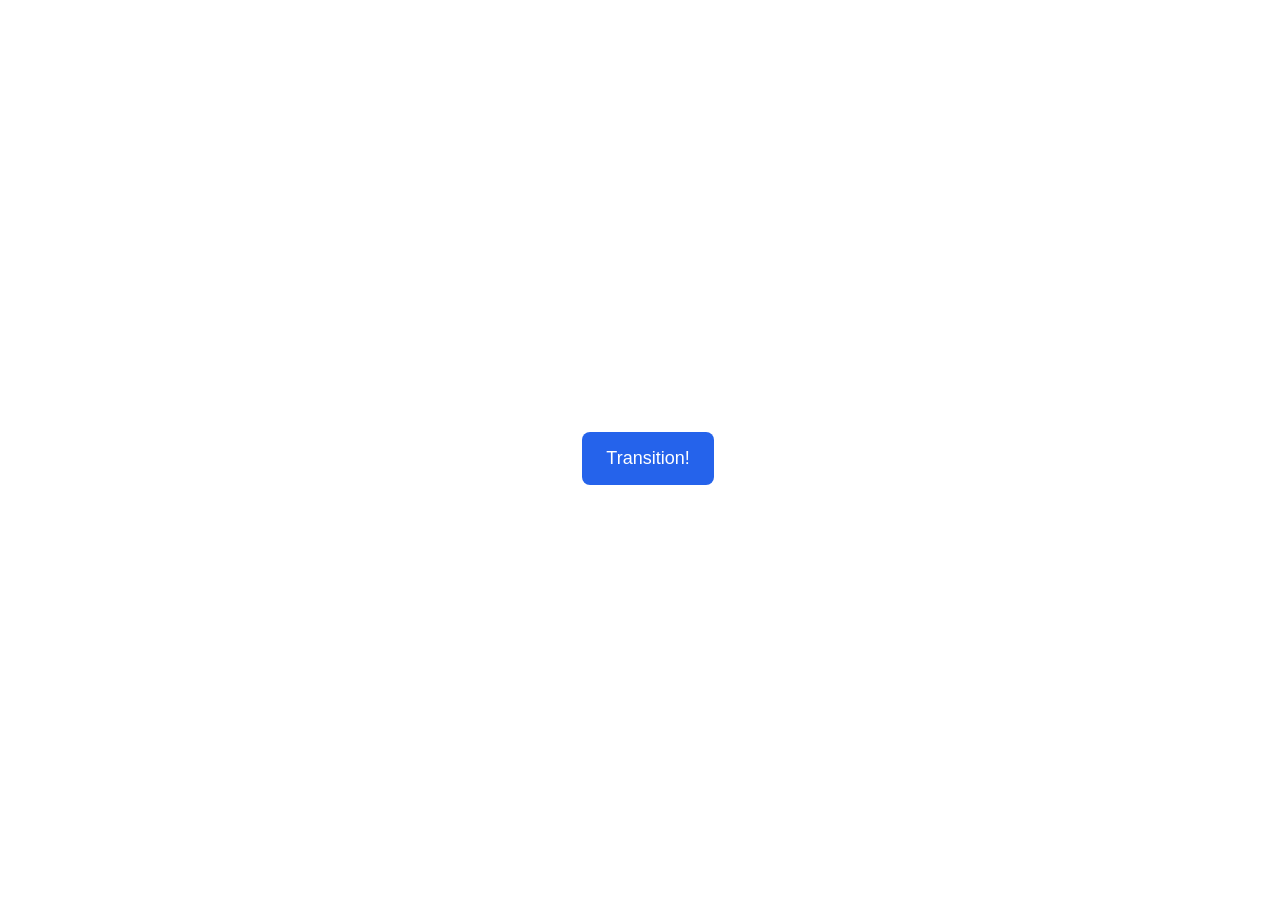
<file: advanced-html-css/animation/01-button-hover/index.html>
<!DOCTYPE html>
<html lang="en">
  <head>
    <meta charset="UTF-8" />
    <meta http-equiv="X-UA-Compatible" content="IE=edge" />
    <meta name="viewport" content="width=device-width, initial-scale=1.0" />
    <title>Button Hover</title>
    <link rel="stylesheet" href="style.css" />
  </head>
  <body>
    <div id="transition-container">
      <button>Transition!</button>
    </div>
  </body>
</html>
</file>
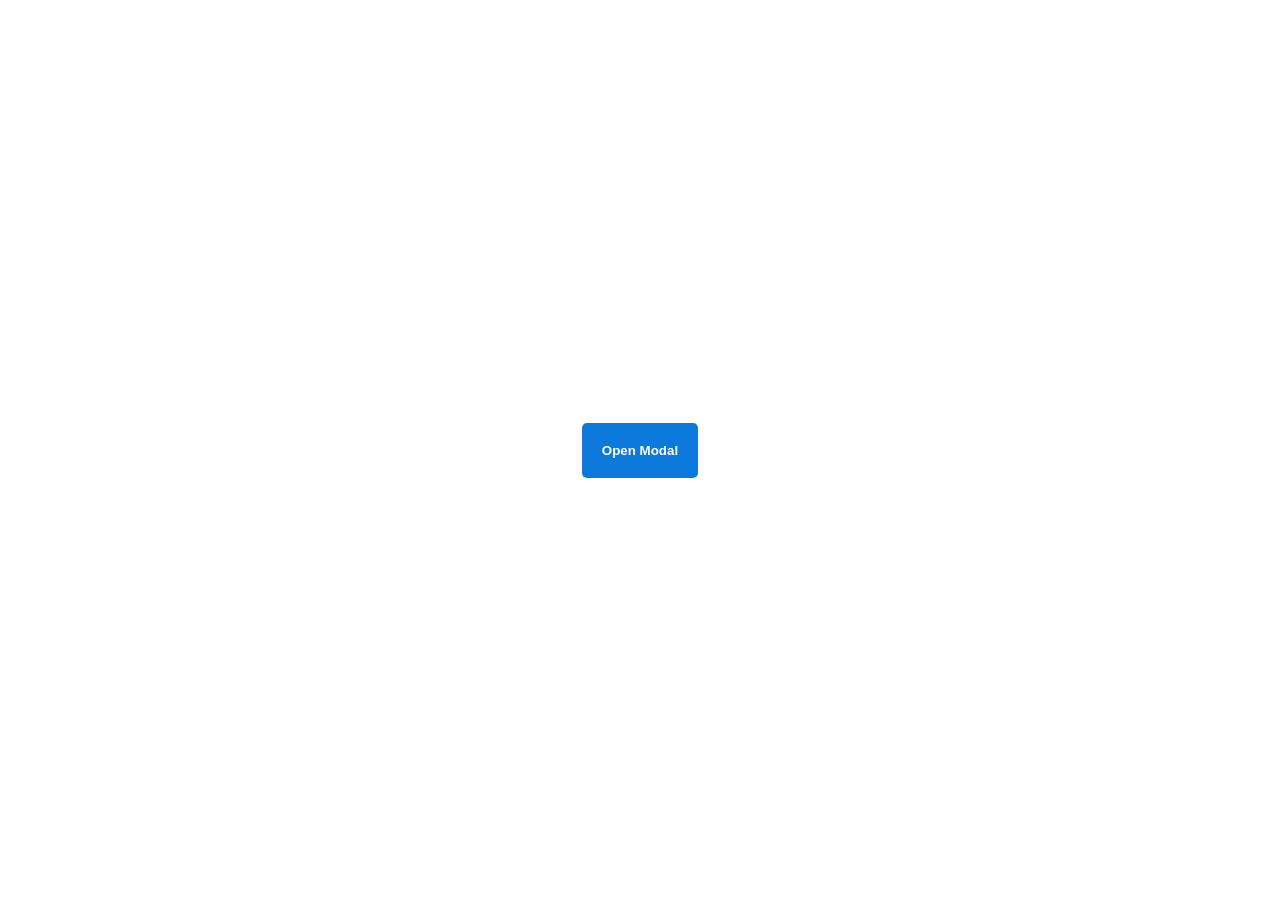
<file: advanced-html-css/animation/02-pop-up/index.html>
<!DOCTYPE html>
<html lang="en">
  <head>
    <meta charset="UTF-8" />
    <meta http-equiv="X-UA-Compatible" content="IE=edge" />
    <meta name="viewport" content="width=device-width, initial-scale=1.0" />
    <title>Popup</title>
    <link rel="stylesheet" href="style.css" />
  </head>
  <body>
    <div class="backdrop"></div>
    <div class="popup-modal">
      <h1>Look at me!</h1>
      <p>I'm a pop up dialog!</p>
      <button id="close-modal">Close Modal</button>
    </div>
    <div class="button-container">
      <button id="trigger-modal">Open Modal</button>
    </div>
    <script src="script.js"></script>
  </body>
</html>
</file>
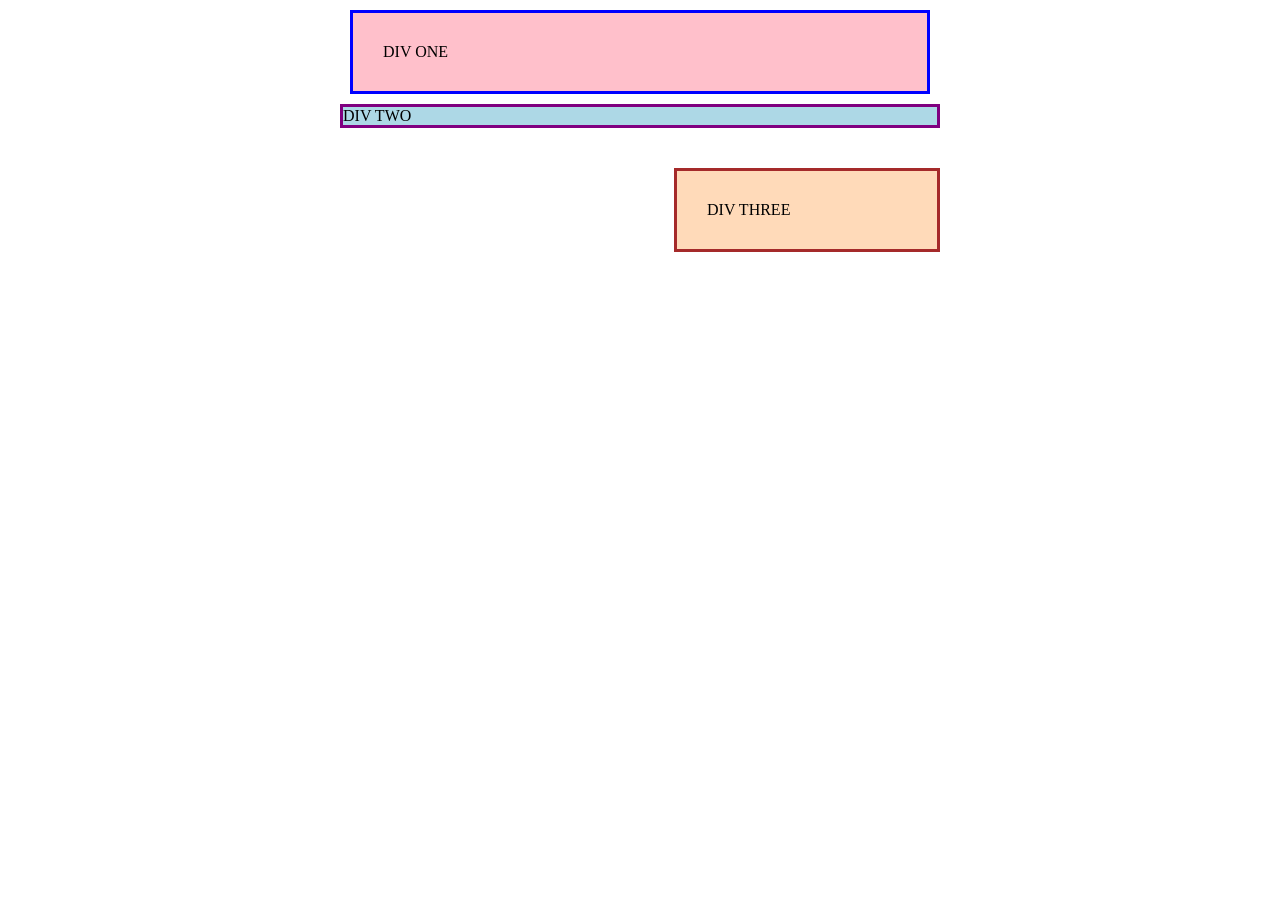
<file: foundations/block-and-inline/01-margin-and-padding-1/index.html>
<!DOCTYPE html>
<html lang="en">
  <head>
    <meta charset="UTF-8">
    <meta http-equiv="X-UA-Compatible" content="IE=edge">
    <meta name="viewport" content="width=device-width, initial-scale=1.0">
    <title>Margin and Padding exercise</title>
    <link rel="stylesheet" href="style.css">
  </head>
  <body>
    <div class="one">
      DIV ONE
    </div>
    <div class="two">
      DIV TWO
    </div>
    <div class="three">
      DIV THREE
    </div>
  </body>
</html>
</file>
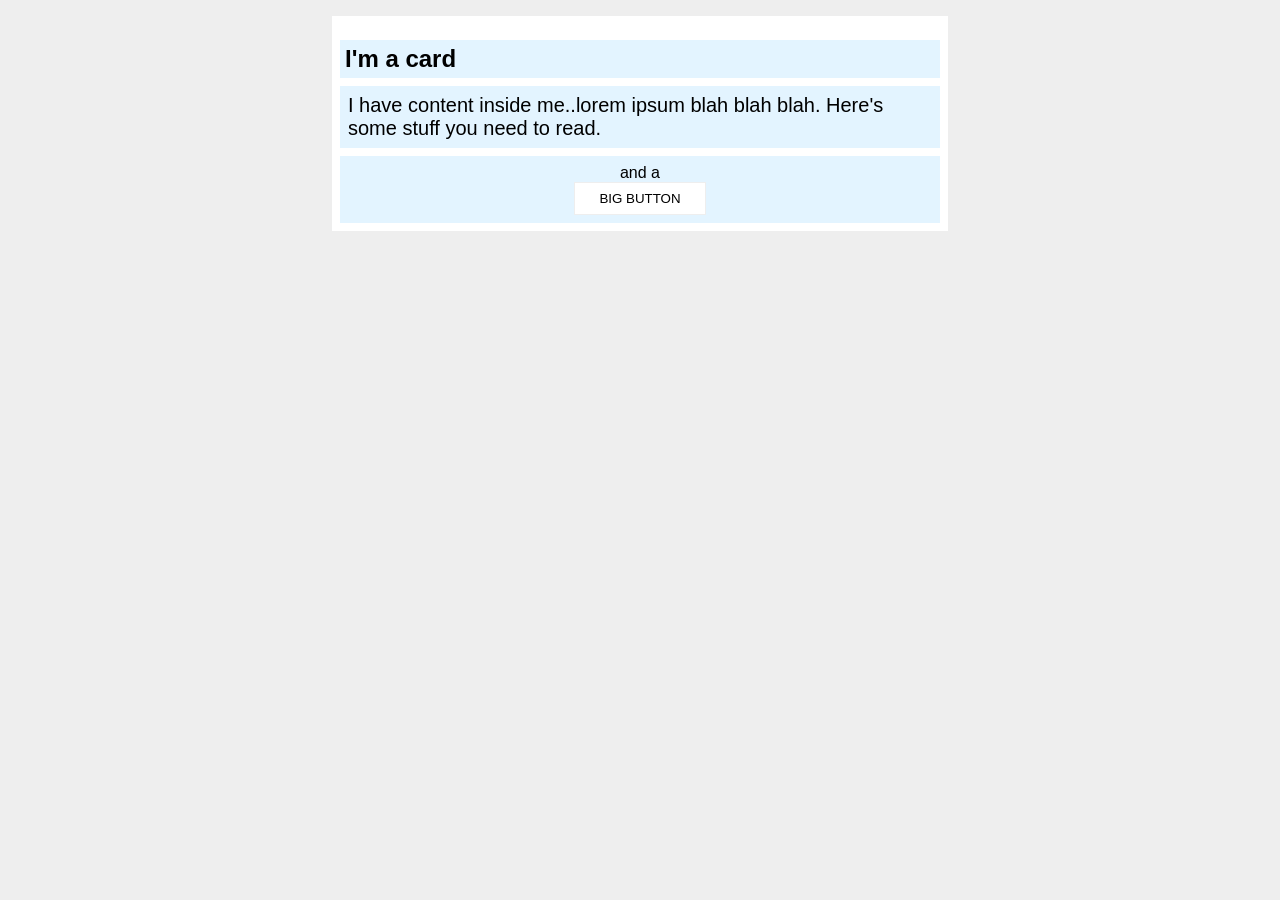
<file: foundations/block-and-inline/02-margin-and-padding-2/index.html>
<!DOCTYPE html>
<html lang="en">
  <head>
    <meta charset="UTF-8">
    <meta http-equiv="X-UA-Compatible" content="IE=edge">
    <meta name="viewport" content="width=device-width, initial-scale=1.0">
    <title>Margin and Padding exercise 2</title>
    <link rel="stylesheet" href="style.css">
  </head>
  <body>
    <div class="card">
      <h1 class="title">I'm a card</h1>
      <div class="content">I have content inside me..lorem ipsum blah blah blah. Here's some stuff you need to read.</div>
      <div class="button-container">and a <button>BIG BUTTON</button></div>
    </div>
  </body>
</html>
</file>
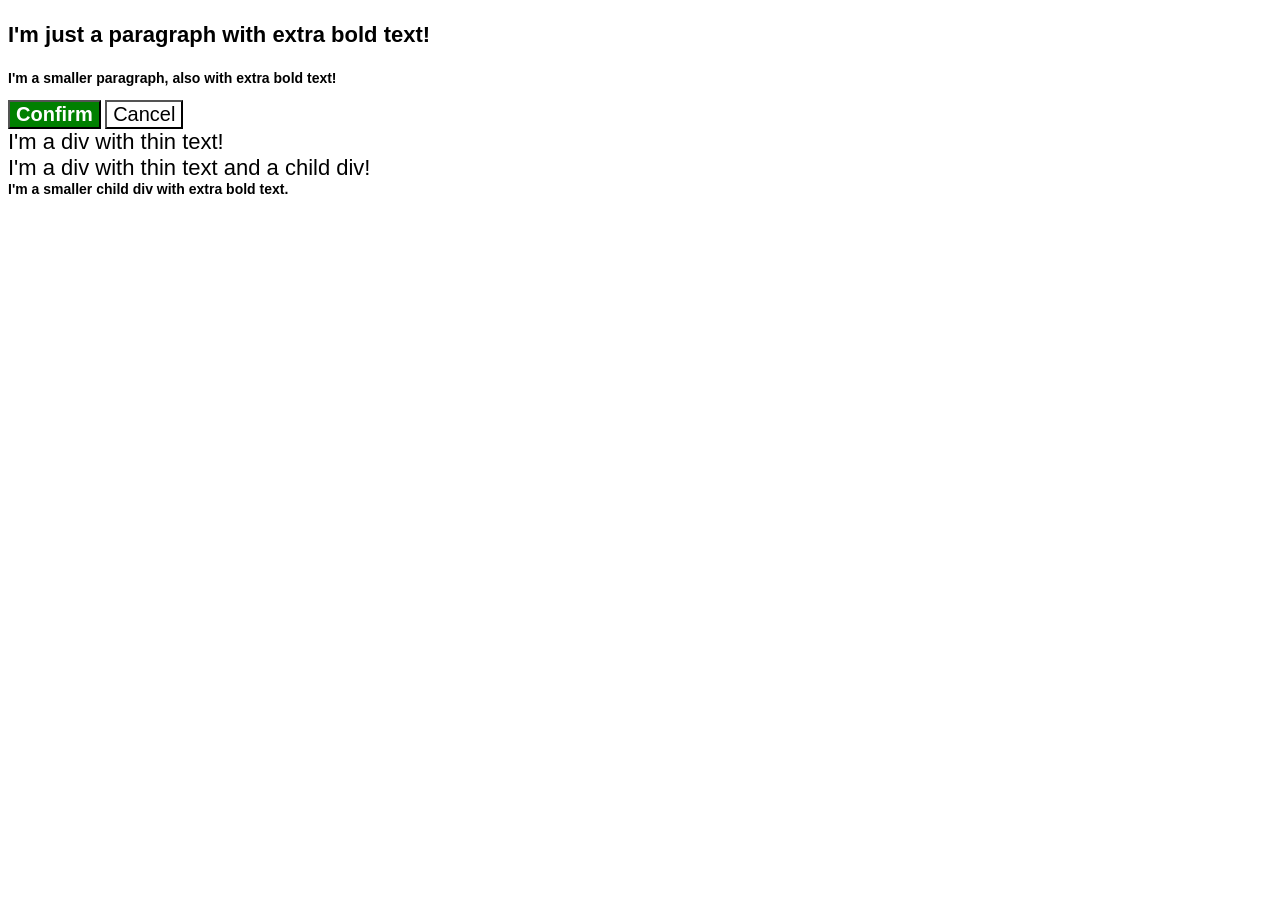
<file: foundations/cascade/01-cascade-fix/index.html>
<!DOCTYPE html>
<html lang="en">
  <head>
    <meta charset="UTF-8">
    <meta http-equiv="X-UA-Compatible" content="IE=edge">
    <meta name="viewport" content="width=device-width, initial-scale=1.0">
    <title>Fix the Cascade</title>
    <link rel="stylesheet" href="style.css">
  </head>

  <body>
    <p class="para">I'm just a paragraph with extra bold text!</p>
    <p class="para small-para">I'm a smaller paragraph, also with extra bold text!</p>

    <button id="confirm-button" class="button confirm">Confirm</button>
    <button id="cancel-button" class="button cancel">Cancel</button>

    <div class="text">I'm a div with thin text!</div>
    <div class="text">I'm a div with thin text and a child div!
      <div class="text child">I'm a smaller child div with extra bold text.</div>
    </div>
  </body>
  
</html>
</file>
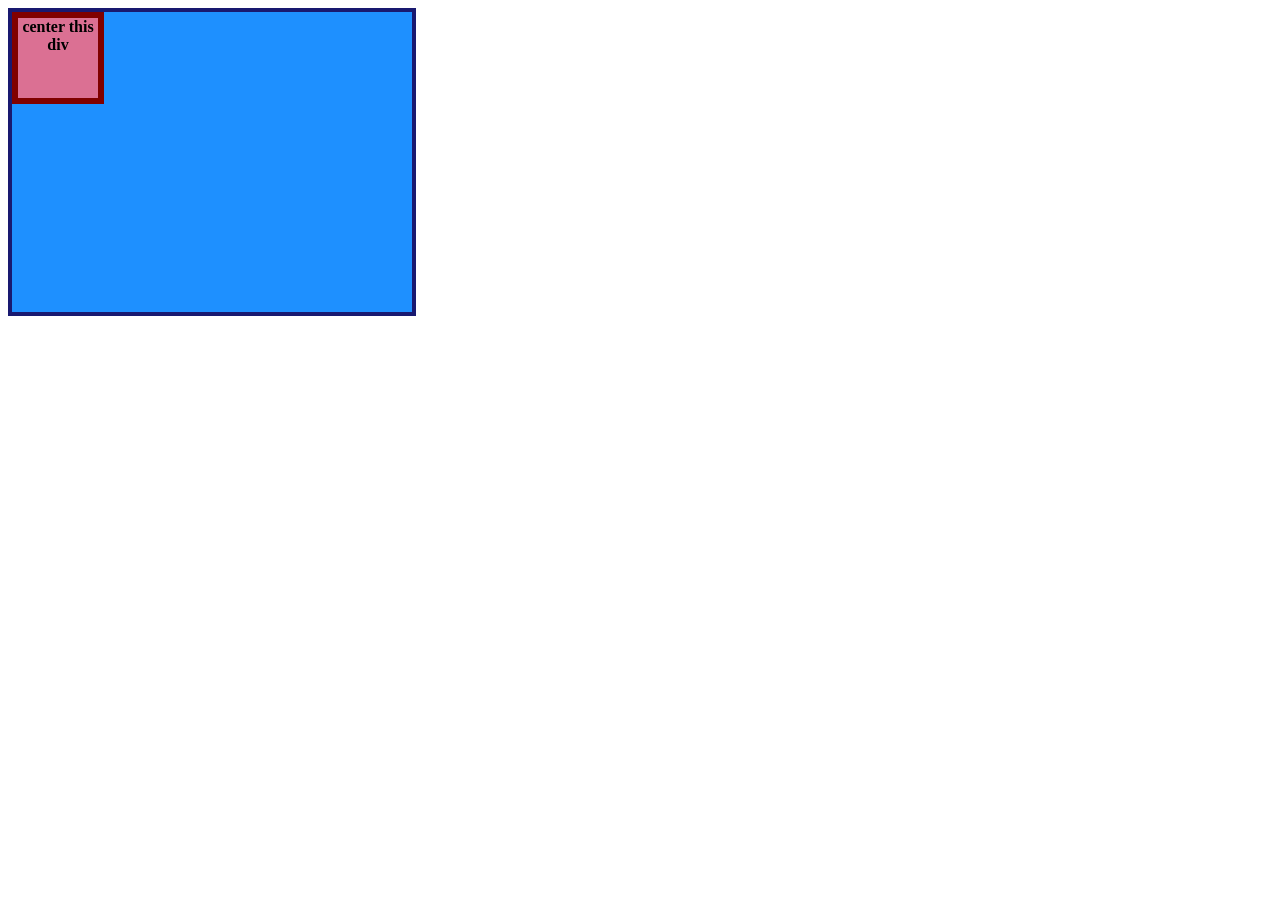
<file: foundations/flex/01-flex-center/index.html>
<!DOCTYPE html>
<html lang="en">
  <head>
    <meta charset="UTF-8">
    <meta http-equiv="X-UA-Compatible" content="IE=edge">
    <meta name="viewport" content="width=device-width, initial-scale=1.0">
    <title>CENTER THIS DIV</title>
    <link rel="stylesheet" href="style.css">
  </head>
  <body>
    <div class="container">
      <div class="box">center this div</div>
    </div>
  </body>
</html>
</file>
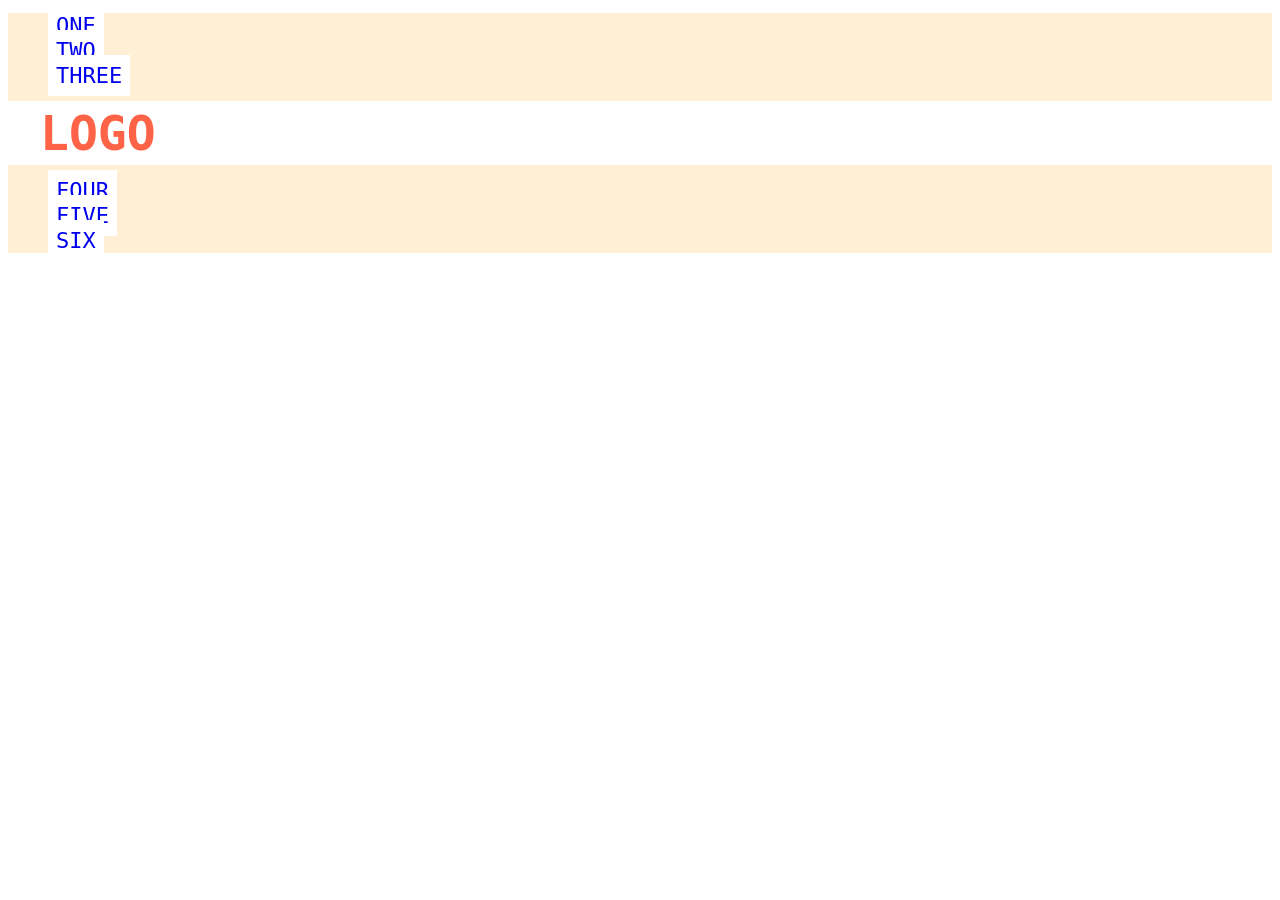
<file: foundations/flex/02-flex-header/index.html>
<!DOCTYPE html>
<html lang="en">
  <head>
    <meta charset="UTF-8">
    <meta http-equiv="X-UA-Compatible" content="IE=edge">
    <meta name="viewport" content="width=device-width, initial-scale=1.0">
    <title>Flex Header</title>
    <link rel="stylesheet" href="style.css">
  </head>
  <body>
    <div class="header">
      <div class="left-links">
        <ul>
          <li><a href="#">ONE</a></li>
          <li><a href="#">TWO</a></li>
          <li><a href="#">THREE</a></li>
        </ul>
      </div>
      <div class="logo">LOGO</div>
      <div class="right-links">
        <ul>
          <li><a href="#">FOUR</a></li>
          <li><a href="#">FIVE</a></li>
          <li><a href="#">SIX</a></li>
        </ul>
      </div>
    </div>
  </body>
</html>
</file>
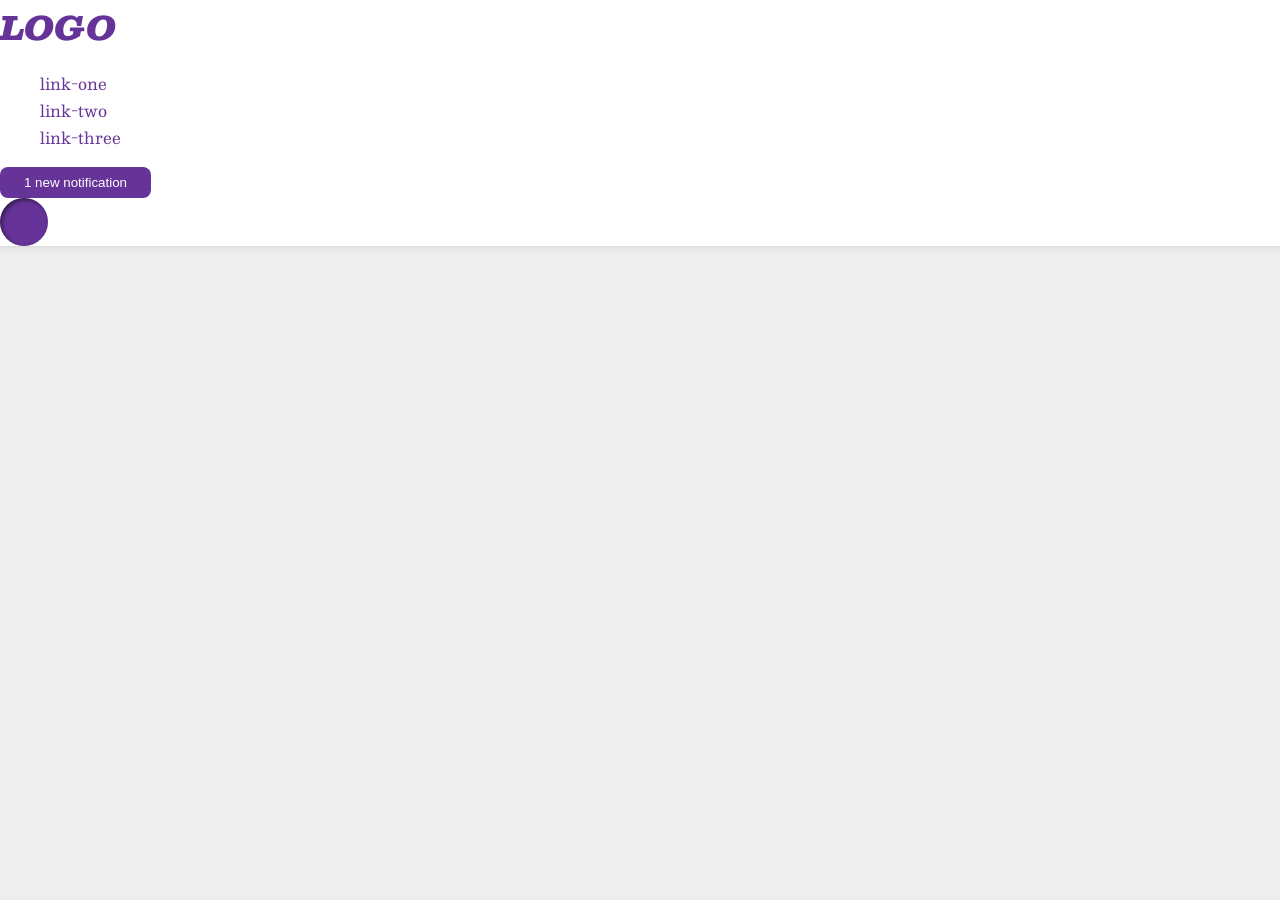
<file: foundations/flex/03-flex-header-2/index.html>
<!DOCTYPE html>
<html lang="en">
  <head>
    <meta charset="UTF-8">
    <meta http-equiv="X-UA-Compatible" content="IE=edge">
    <meta name="viewport" content="width=device-width, initial-scale=1.0">
    <title>Flex Header 2</title>
    <link rel="stylesheet" href="style.css">
  </head>
  <body>
    <div class="header">
      <div class="logo">
        LOGO
      </div>
      <ul class="links">
        <li><a href="https://google.com">link-one</a></li>
        <li><a href="https://google.com">link-two</a></li>
        <li><a href="https://google.com">link-three</a></li>
      </ul>
      <button class="notifications">
        1 new notification
      </button>
      <div class="profile-image"></div>
    </div>
  </body>
</html>
</file>
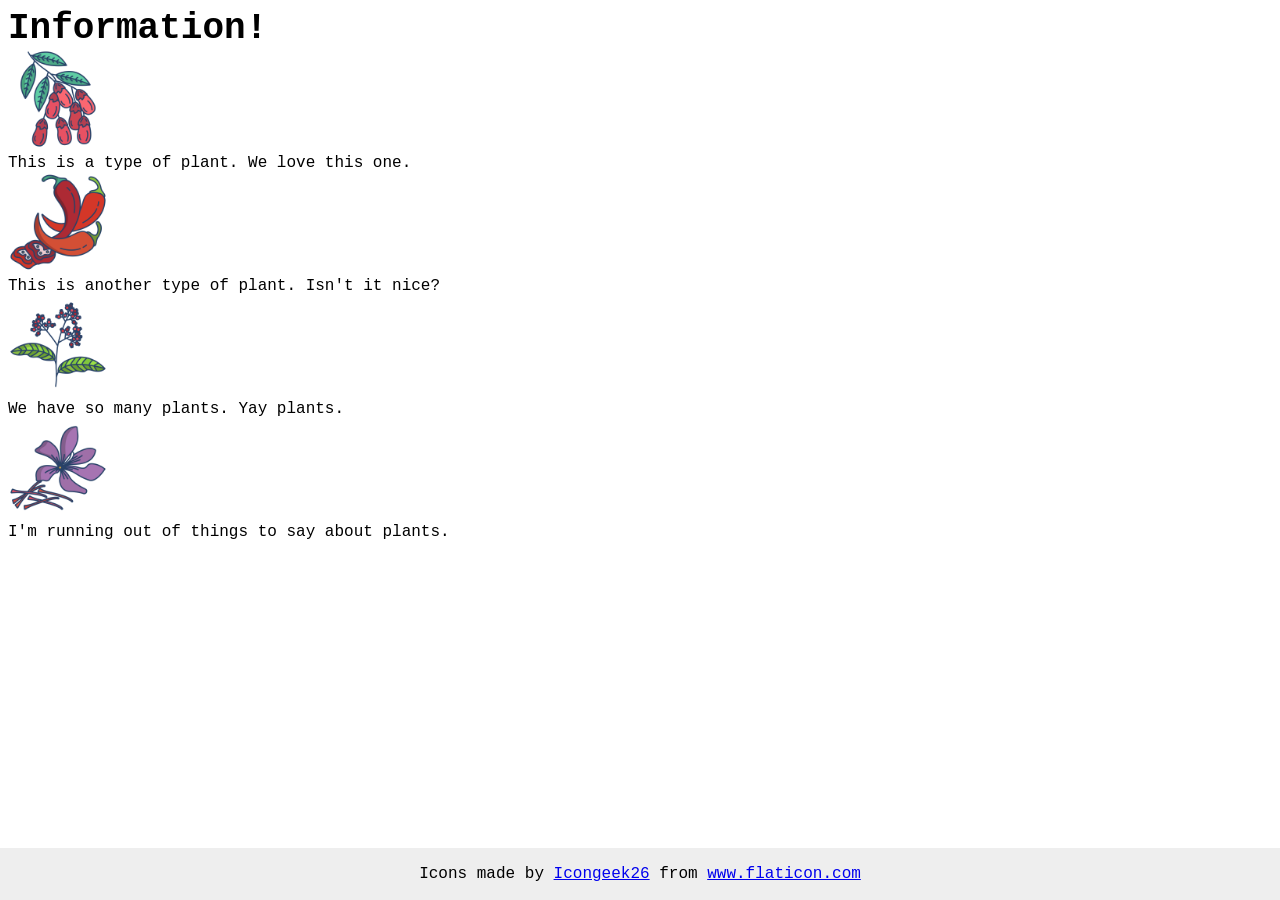
<file: foundations/flex/04-flex-information/index.html>
<!DOCTYPE html>
<html lang="en">
  <head>
    <meta charset="UTF-8">
    <meta http-equiv="X-UA-Compatible" content="IE=edge">
    <meta name="viewport" content="width=device-width, initial-scale=1.0">
    <title>Information</title>
    <link rel="stylesheet" href="style.css">
  </head>
  <body>
    <div class="title">Information!</div>

    <img src="./images/barberry.png" alt="barberry">
    <div class="text">This is a type of plant. We love this one.</div>

    <img src="./images/chilli.png" alt="chili">
    <div class="text">This is another type of plant. Isn't it nice?</div>

    <img src="./images/pepper.png" alt="pepper">
    <div class="text">We have so many plants. Yay plants.</div>

    <img src="./images/saffron.png" alt="saffron">
    <div class="text">I'm running out of things to say about plants.</div>

    <!-- disregard this section, it's here to give attribution to the creator of these icons -->
    <div class="footer">
      <div>Icons made by <a href="https://www.flaticon.com/authors/icongeek26" title="Icongeek26">Icongeek26</a> from <a href="https://www.flaticon.com/" title="Flaticon">www.flaticon.com</a></div>
    </div>
  </body>
</html>
</file>
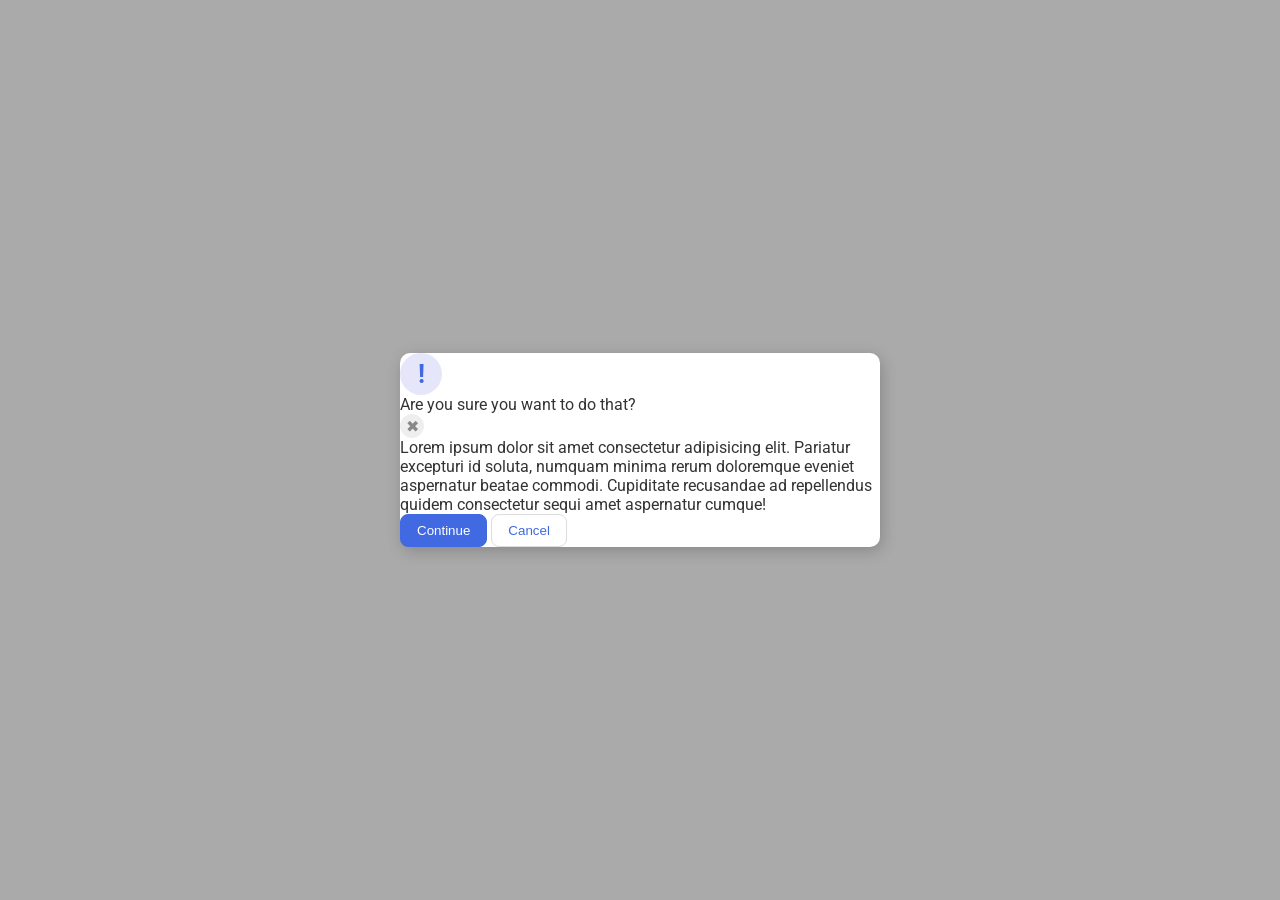
<file: foundations/flex/05-flex-modal/index.html>
<!DOCTYPE html>
<html lang="en">
  <head>
    <meta charset="UTF-8">
    <meta http-equiv="X-UA-Compatible" content="IE=edge">
    <meta name="viewport" content="width=device-width, initial-scale=1.0">
    <link rel="stylesheet" href="style.css">
    <title>Modal</title>
  </head>
  <body>
    <div class="modal">
      <div class="icon">!</div>
      <div class="header">Are you sure you want to do that?</div>
      <button class="close-button">✖</button>
      <div class="text">Lorem ipsum dolor sit amet consectetur adipisicing elit. Pariatur excepturi id soluta, numquam minima rerum doloremque eveniet aspernatur beatae commodi. Cupiditate recusandae ad repellendus quidem consectetur sequi amet aspernatur cumque!</div>
      <button class="continue">Continue</button>
      <button class="cancel">Cancel</button>
    </div>
  </body>
</html>
</file>
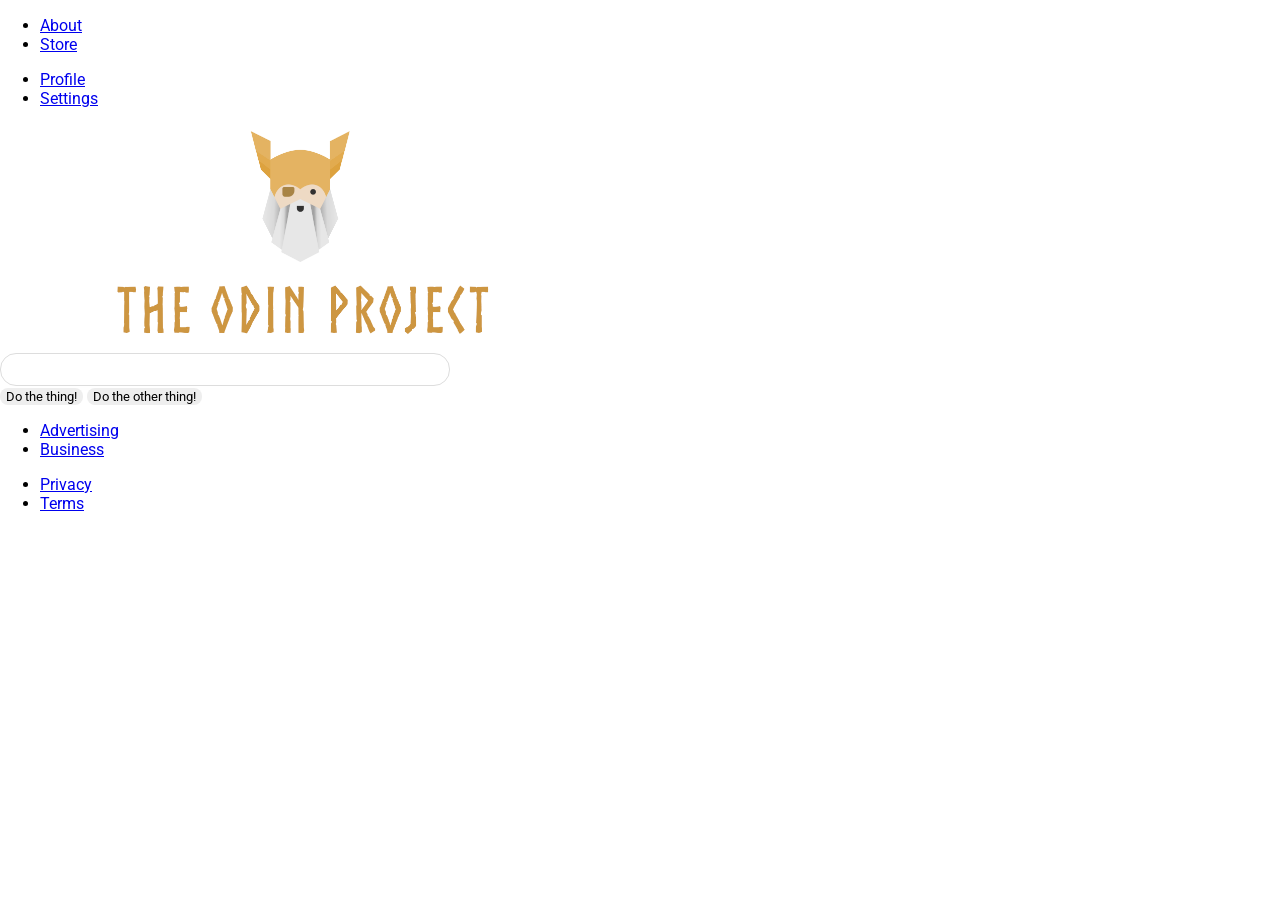
<file: foundations/flex/06-flex-layout/index.html>
<!DOCTYPE html>
<html lang="en">
  <head>
    <meta charset="UTF-8">
    <meta http-equiv="X-UA-Compatible" content="IE=edge">
    <meta name="viewport" content="width=device-width, initial-scale=1.0">
    <title>LAYOUT</title>
    <link rel="stylesheet" href="./style.css">
  </head>
  <body>
    <div class="header">
      <ul class="left-links">
        <li><a href="#">About</a></li>
        <li><a href="#">Store</a></li>
      </ul>
      <ul class="right-links">
        <li><a href="#">Profile</a></li>
        <li><a href="#">Settings</a></li>
      </ul>
    </div>
    <div class="content">
      <img src="./logo.png" alt="Project logo. Represents odin with the project name.">
      <div class="input">
        <input type="text">
      </div>
      <div class="buttons">
        <button>Do the thing!</button>
        <button>Do the other thing!</button>
      </div>
    </div>
    <div class="footer">
      <ul class="left-links">
        <li><a href="#">Advertising</a></li>
        <li><a href="#">Business</a></li>
      </ul>
      <ul class="right-links">
        <li><a href="#">Privacy</a></li>
        <li><a href="#">Terms</a></li>
      </ul>
    </div>
  </body>
</html>
</file>
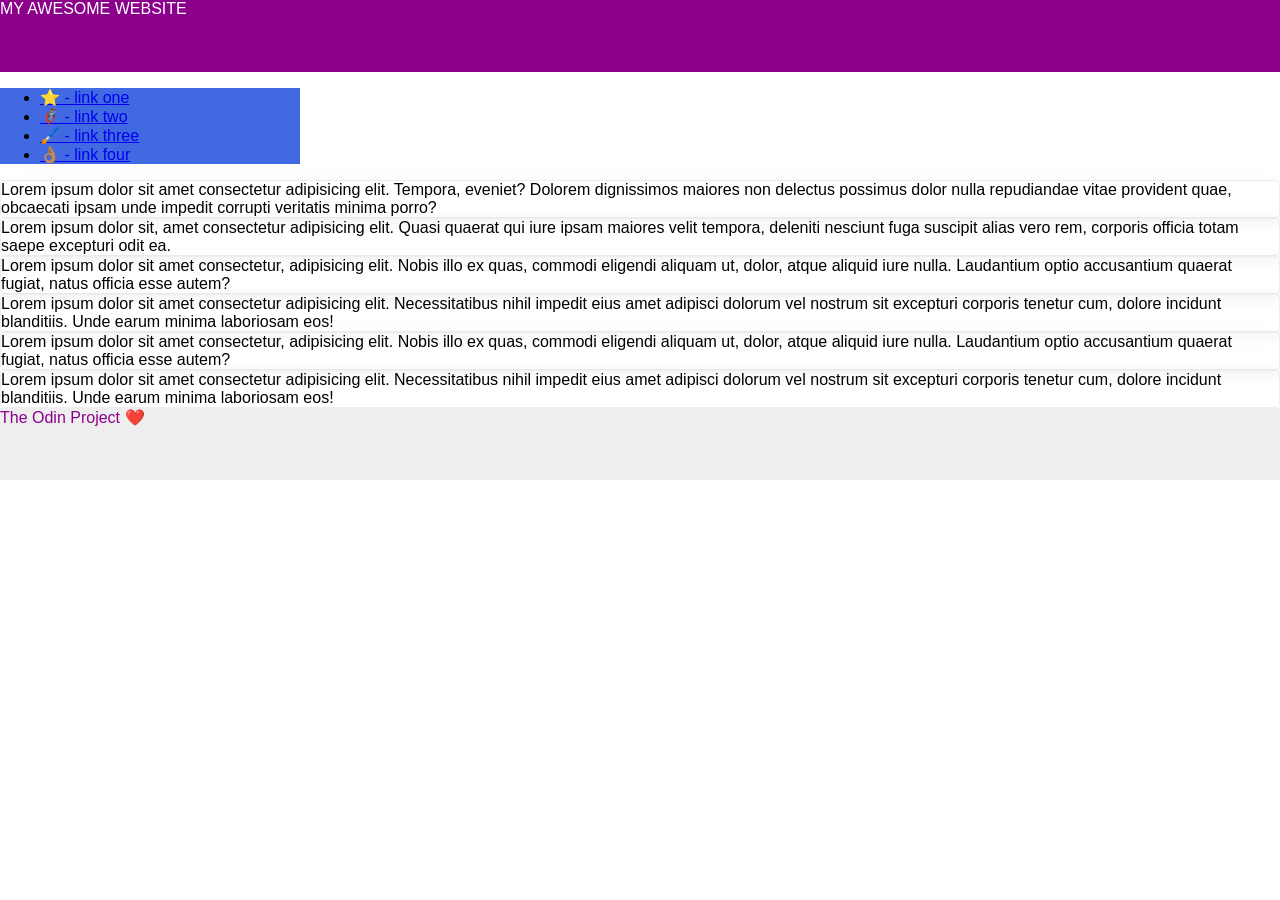
<file: foundations/flex/07-flex-layout-2/index.html>
<!DOCTYPE html>
<html lang="en">
  <head>
    <meta charset="UTF-8">
    <meta http-equiv="X-UA-Compatible" content="IE=edge">
    <meta name="viewport" content="width=device-width, initial-scale=1.0">
    <title>The Holy Grail</title>
    <link rel="stylesheet" href="style.css">
  </head>
  <body>
    <div class="header">
      MY AWESOME WEBSITE
    </div>
    
    <div class="sidebar">
      <ul>
        <li><a href="#">⭐ - link one</a></li>
        <li><a href="#">🦸🏽‍♂️ - link two</a></li>
        <li><a href="#">🖌️ - link three</a></li>
        <li><a href="#">👌🏽 - link four</a></li>
      </ul>
    </div>

    <div class="card">Lorem ipsum dolor sit amet consectetur adipisicing elit. Tempora, eveniet? Dolorem dignissimos maiores non delectus possimus dolor nulla repudiandae vitae provident quae, obcaecati ipsam unde impedit corrupti veritatis minima porro?</div>
    <div class="card">Lorem ipsum dolor sit, amet consectetur adipisicing elit. Quasi quaerat qui iure ipsam maiores velit tempora, deleniti nesciunt fuga suscipit alias vero rem, corporis officia totam saepe excepturi odit ea.</div>
    <div class="card">Lorem ipsum dolor sit amet consectetur, adipisicing elit. Nobis illo ex quas, commodi eligendi aliquam ut, dolor, atque aliquid iure nulla. Laudantium optio accusantium quaerat fugiat, natus officia esse autem?</div>
    <div class="card">Lorem ipsum dolor sit amet consectetur adipisicing elit. Necessitatibus nihil impedit eius amet adipisci dolorum vel nostrum sit excepturi corporis tenetur cum, dolore incidunt blanditiis. Unde earum minima laboriosam eos!</div>
    <div class="card">Lorem ipsum dolor sit amet consectetur, adipisicing elit. Nobis illo ex quas, commodi eligendi aliquam ut, dolor, atque aliquid iure nulla. Laudantium optio accusantium quaerat fugiat, natus officia esse autem?</div>
    <div class="card">Lorem ipsum dolor sit amet consectetur adipisicing elit. Necessitatibus nihil impedit eius amet adipisci dolorum vel nostrum sit excepturi corporis tenetur cum, dolore incidunt blanditiis. Unde earum minima laboriosam eos!</div>
    
    <div class="footer">
      The Odin Project ❤️
    </div>
  </body>
</html>
</file>
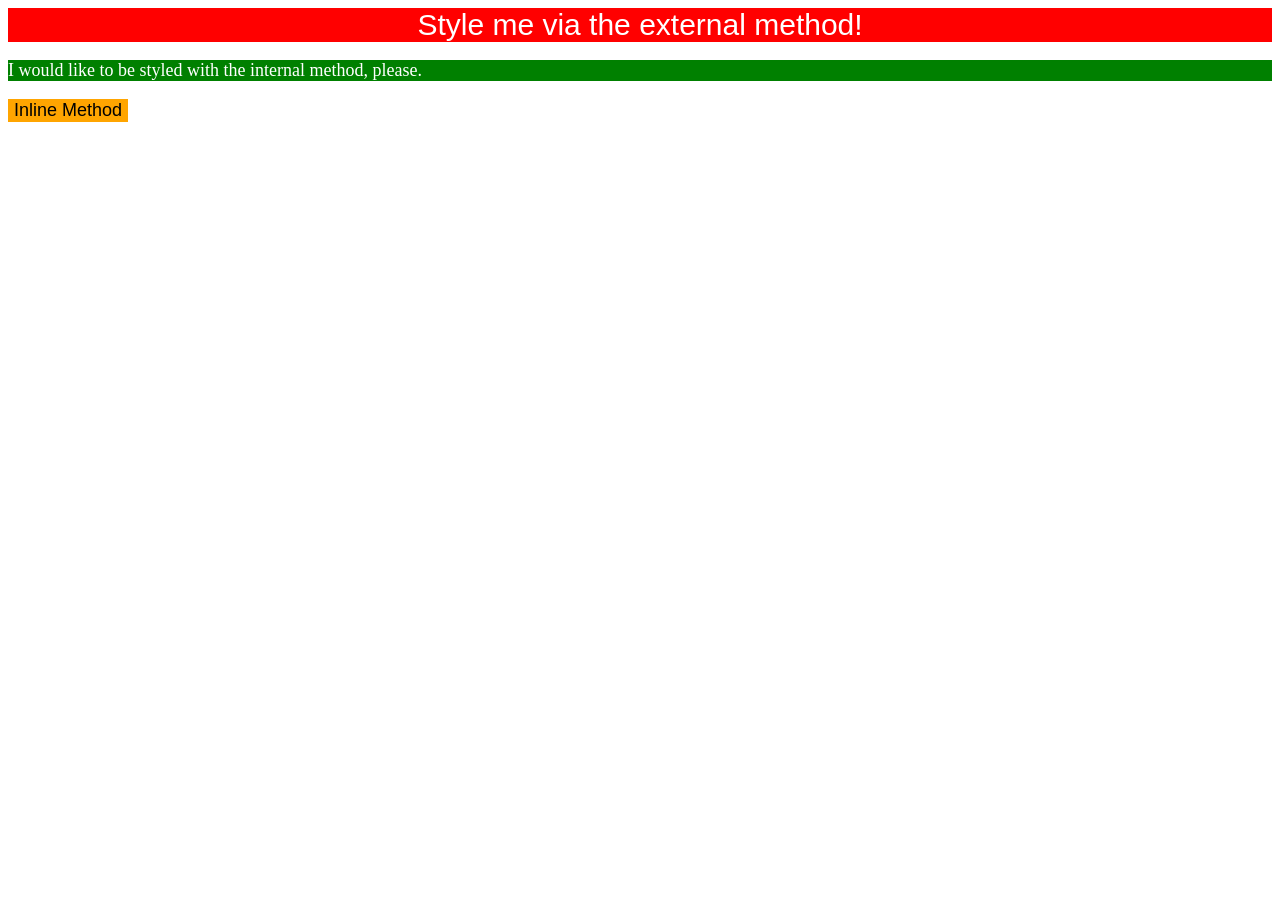
<file: foundations/intro-to-css/01-css-methods/index.html>
<!DOCTYPE html>
<html lang="en">
  <head>
    <meta charset="UTF-8">
    <meta http-equiv="X-UA-Compatible" content="IE=edge">
    <meta name="viewport" content="width=device-width, initial-scale=1.0">
    <title>Methods for Adding CSS</title>
    <link rel="stylesheet" href="styles.css">

    <style>
      p {
        background-color: green;
        color: white;
        font-size: 18px;      }

    </style>

  </head>

  <body>
    <div>Style me via the external method!</div>
    <p>I would like to be styled with the internal method, please.</p>
    <button style="background-color: orange; font-size: 18px; border: none;">
      Inline Method
    </button>
  </body>

</html>
</file>
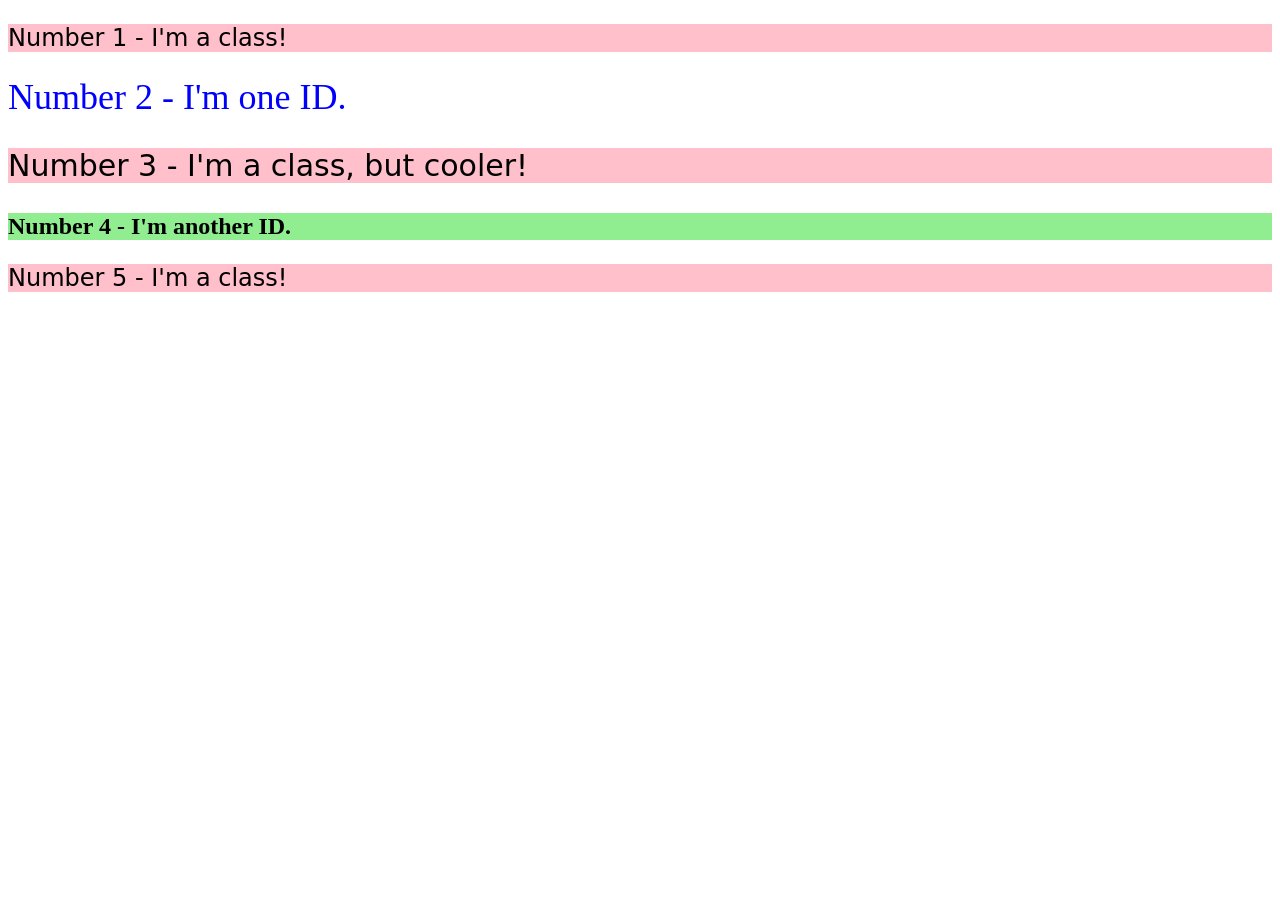
<file: foundations/intro-to-css/02-class-id-selectors/index.html>
<!DOCTYPE html>
<html lang="en">
  <head>
    <meta charset="UTF-8">
    <meta http-equiv="X-UA-Compatible" content="IE=edge">
    <meta name="viewport" content="width=device-width, initial-scale=1.0">
    <title>Class and ID Selectors</title>
    <link rel="stylesheet" href="style.css">
  </head>
  
  <body>
    <p class="odd">Number 1 - I'm a class!</p>
    <div id="blu">Number 2 - I'm one ID.</div>
    <p class="odd big">Number 3 - I'm a class, but cooler!</p>
    <div id="green" >Number 4 - I'm another ID.</div>
    <p class="odd">Number 5 - I'm a class!</p>
  </body>
</html>
</file>
<file: advanced-html-css/animation/01-button-hover/style.css>
#transition-container {
  width: 100vw;
  height: 100vh;
  display: flex;
  flex-direction: column;
  justify-content: center;
  align-items: center;
  font-family: Arial, sans-serif;
}

button {
  border-radius: 8px;
  border: none;
  background-color: #2563eb;
  color: white;
  font-size: 18px;
  padding: 16px 24px;
  text-align: center;
}
</file>
<file: advanced-html-css/animation/02-pop-up/style.css>
* {
  padding: 0;
  margin: 0;
}

body {
  overflow: hidden;
}

.button-container {
  width: 100vw;
  height: 100vh;
  background-color: #ffffff;
  opacity: 100%;
  display: flex;
  align-items: center;
  justify-content: center;
}

button {
  padding: 20px;
  color: #ffffff;
  background-color: #0e79dd;
  border: none;
  border-radius: 5px;
  font-weight: 600;
}

.popup-modal {
  padding: 32px 64px;
  background-color: white;
  border: 1px solid black;
  border-radius: 10px;
  position: fixed;
  top: 50%;
  left: 50%;
  transform-origin: center;
  transform: translate(-50%, -50%);
  pointer-events: none;
  opacity: 0%;
  text-align: center;
}

.popup-modal p {
  margin-bottom: 24px;
}

.backdrop {
  pointer-events: none;
  position: fixed;
  inset: 0;
  background: #000;
  opacity: 0%;
}

.popup-modal.show {
  opacity: 100%;
  pointer-events: all;
}

.backdrop.show {
  opacity: 30%;
}
</file>
<file: foundations/block-and-inline/01-margin-and-padding-1/style.css>
body {
  max-width: 600px;
  margin: 0 auto;
}

.one {
  background: pink;
  border: 3px solid blue;
  /* CHANGE ME */
  padding: 30px;
  margin: 10px;
}

.two {
  background: lightblue;
  border: 3px solid purple;
  /* CHANGE ME */
  margin-bottom: 40px;
}

.three {
  background: peachpuff;
  border: 3px solid brown;
  width: 200px;
  /* CHANGE ME */
  padding: 30px;
  margin-left: auto;
}
</file>
<file: foundations/block-and-inline/02-margin-and-padding-2/style.css>
body {
  background: #eee;
  font-family: sans-serif;
}

.card {
  width: 600px;
  background: #fff;
  margin: 16px auto;
  padding: 8px;
}

.title {
  background: #e3f4ff;
  padding: 5px;
  font-size: 24px;
  margin-bottom: 8px;
}

.content {
  background: #e3f4ff;
  margin-top: 8px;
  margin-bottom: 8px;
  padding: 8px;
  font-size: 20px;

}

.button-container {
  background: #e3f4ff;
  text-align: center;
  padding: 8px;
}

button {
  background: white;
  border: 1px solid #eee;
  display: block;
  margin: 0 auto;
  padding: 8px 24px;
}
</file>
<file: foundations/cascade/01-cascade-fix/style.css>
body {
  font-family: Arial, Helvetica, sans-serif;
}

.para,
.small-para {
  color: hsl(0, 0%, 0%);
  font-weight: 800;
}


.para {
  font-size: 22px;
}

.small-para {
  font-size: 14px;
  font-weight: 800;
}

.button {
  background-color: rgb(255, 255, 255);
  color: rgb(0, 0, 0);
  font-size: 20px;
}

.confirm {
  background: green;
  color: white;
  font-weight: bold;
} 


div.text {
  color: rgb(0, 0, 0);
  font-size: 22px;
  font-weight: 100;
}

div.child {
  color: rgb(0, 0, 0);
  font-weight: 800;
  font-size: 14px;
}
</file>
<file: foundations/flex/01-flex-center/style.css>
.container {
  background: dodgerblue;
  border: 4px solid midnightblue;
  width: 400px;
  height: 300px;
}

.box {
  background: palevioletred;
  font-weight: bold;
  text-align: center;
  border: 6px solid maroon;
  width: 80px;
  height: 80px;
}
</file>
<file: foundations/flex/02-flex-header/style.css>
.header  {
  font-family: monospace;
  background: papayawhip;
}

.logo {
  font-size: 48px;
  font-weight: 900;
  color: tomato;
  background: white;
  padding: 4px 32px;
}

ul {
  /* this removes the dots on the list items*/
  list-style-type: none;
}

a {
  font-size: 22px;
  background: white;
  padding: 8px;
  /* this removes the line under the links */
  text-decoration: none;
}
</file>
<file: foundations/flex/03-flex-header-2/style.css>
/* this is some magical font-importing.  
you'll learn about it later. */
@import url('https://fonts.googleapis.com/css2?family=Besley:ital,wght@0,400;1,900&display=swap');

body {
  margin: 0;
  background: #eee;
  font-family: Besley, serif;
}

.header {
  background: white;
  border-bottom: 1px solid #ddd;
  box-shadow: 0 0 8px rgba(0,0,0,.1);
}

.profile-image {
  background: rebeccapurple;
  box-shadow: inset 2px 2px 4px rgba(0,0,0,.5);
  border-radius: 50%;
  width: 48px;
  height: 48px;
}

.logo {
  color: rebeccapurple;
  font-size: 32px;
  font-weight: 900;
  font-style: italic;
}

button {
  border: none;
  border-radius: 8px;
  background: rebeccapurple;
  color: white;
  padding: 8px 24px;
}

a {
  /* this removes the line under our links */
  text-decoration: none;
  color: rebeccapurple;
}

ul {
  list-style-type: none;
}
</file>
<file: foundations/flex/04-flex-information/style.css>
body {
  font-family: 'Courier New', Courier, monospace;
}

img {
  width: 100px;
  height: 100px;
}

.title {
  font-size: 36px;
  font-weight: 900;
}

/* do not edit this footer */
.footer {
  position: fixed;
  bottom: 0;
  left: 0;
  right: 0;
  height: 52px;
  display: flex;
  align-items: center;
  justify-content: center;
  background: #eee;
}
</file>
<file: foundations/flex/05-flex-modal/style.css>
@import url('https://fonts.googleapis.com/css2?family=Roboto:wght@400;700&display=swap');

html, body {
  height: 100%;
}

body {
  font-family: Roboto, sans-serif;
  margin: 0;
  background: #aaa;
  color: #333;
  /* I'll give you this one for free lol */
  display: flex;
  align-items: center;
  justify-content: center;
}

.modal {
  background: white;
  width: 480px;
  border-radius: 10px;
  box-shadow: 2px 4px 16px rgba(0,0,0,.2);
}

.icon {
  color: royalblue;
  font-size: 26px;
  font-weight: 700;
  background: lavender;
  width: 42px;
  height: 42px;
  border-radius: 50%;
  display: flex;
  align-items: center;
  justify-content: center;
}

.close-button {
  background: #eee;
  border-radius: 50%;
  color: #888;
  font-weight: 400;
  font-size: 16px;
  height: 24px;
  width: 24px;
  display: flex;
  align-items: center;
  justify-content: center;
  border: 1px solid #eee;
  padding: 0;
}

button {
  cursor: pointer;
  padding: 8px 16px;
  border-radius: 8px;
}

button.continue {
  background: royalblue;
  border: 1px solid royalblue;
  color: white;
}

button.cancel {
  background: white;
  border: 1px solid #ddd;
  color: royalblue;
}
</file>
<file: foundations/flex/06-flex-layout/style.css>
@import url('https://fonts.googleapis.com/css2?family=Roboto:wght@400;700&display=swap');

body {
  height: 100vh;
  margin: 0;
  overflow: hidden;
  font-family: Roboto, sans-serif;
}

img {
  width: 600px;
}

button {
  font-family: Roboto, sans-serif;
  border: none;
  border-radius: 8px;
  background: #eee;
}

input {
  border: 1px solid #ddd;
  border-radius: 16px;
  padding: 8px 24px;
  width: 400px;
}
</file>
<file: foundations/flex/07-flex-layout-2/style.css>
body {
  font-family: -apple-system, BlinkMacSystemFont, 'Segoe UI', Roboto, Oxygen, Ubuntu, Cantarell, 'Open Sans', 'Helvetica Neue', sans-serif;
  margin: 0;
  min-height: 100vh;
}

.header {
  height: 72px;
  background: darkmagenta;
  color: white;
}

.footer {
  height: 72px;
  background: #eee;
  color: darkmagenta;
}

.sidebar {
  width: 300px;
  background: royalblue;
  box-sizing: border-box;
}

.card {
  border: 1px solid #eee;
  box-shadow: 2px 4px 16px rgba(0,0,0,.06);
  border-radius: 4px;
}
</file>
<file: foundations/intro-to-css/01-css-methods/styles.css>
/* styles.css */

div {
    font-size: 30px;
    font-family: 'Segoe UI', Tahoma, Geneva, Verdana, sans-serif;
    color: white;
    text-align: center;
    background-color: red;
}
</file>
<file: foundations/intro-to-css/02-class-id-selectors/style.css>
/* Add CSS Styling */

.odd {
    background-color: pink;
    font-family: Verdana, 'DejaVu Sans', sans-serif ;
    font-size: 24px;
}

#blu {
    color: blue;
    font-size: 36px;
}

#green {
    background-color: lightgreen;
    font-size: 24px;
    font-weight: bold;
}

.big {
    font-size: 30px;
}
</file>
